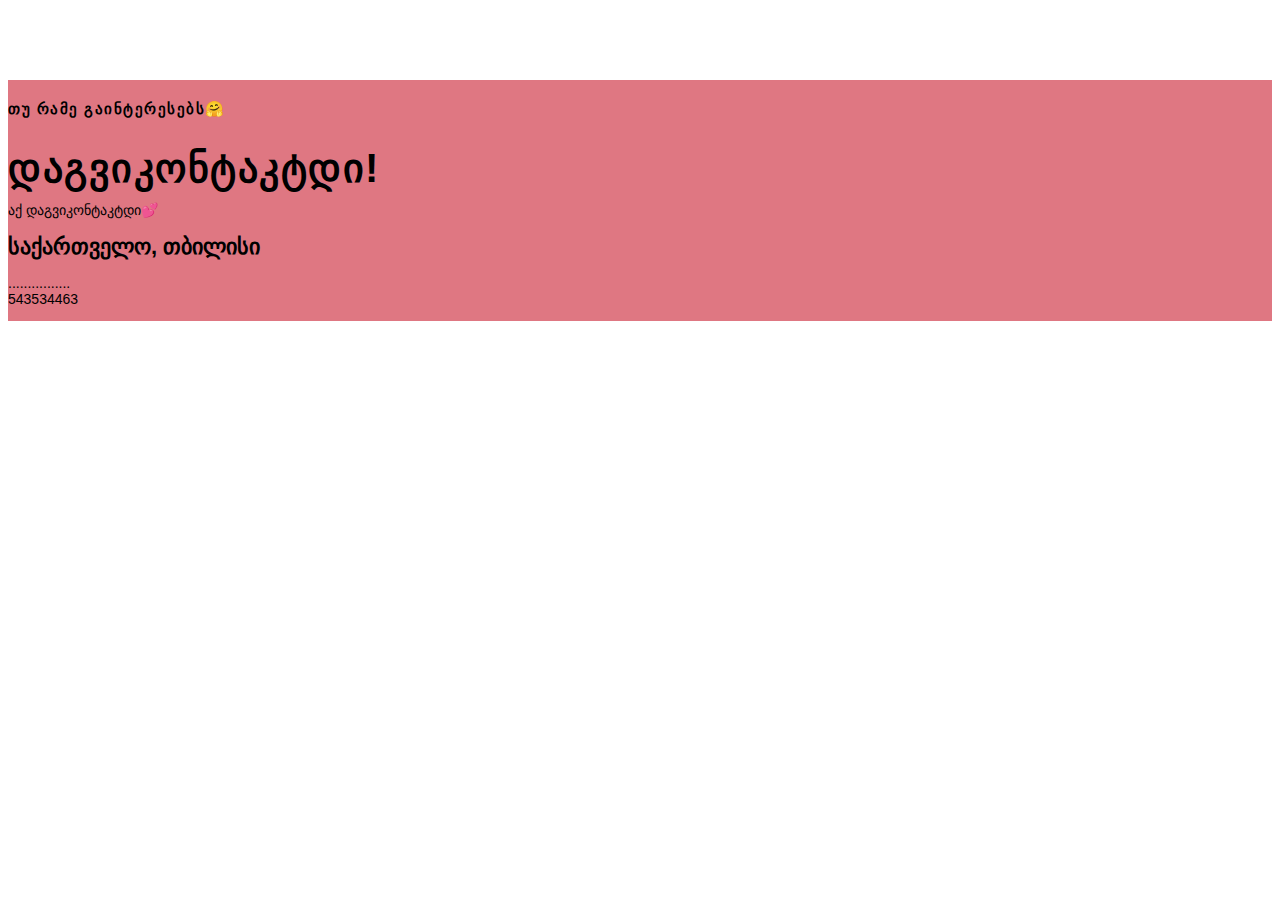
<file: contact.html>
<!DOCTYPE html>
<html lang="en">
    <link rel="stylesheet" type="text/css" href="contact.css" />
<head>
    <section id="contact">
        <div class="contact container">
       
        <form action="https://kartinki.pics/uploads/posts/2022-03/thumbs/1646400082_32-kartinkin-net-p-kartinki-belogo-fona-35.jpg" method="POST">
            <div class="form">
                <div class="form-txt">
                    <h4>თუ რამე გაინტერესებს🤗</h4>
                    <h1>დაგვიკონტაკტდი!</h1>
                    <span>აქ დაგვიკონტაკტდი💕</span>
                    <h3>საქართველო, თბილისი</h3>
                    <p>................<br>543534463</p>
                </div>
               
            </div>
        </form>
    </div>
    </section>
    <meta charset="UTF-8">
    <meta name="viewport" content="width=device-width, initial-scale=1.0">
    <title>Document</title>
</head>
</html>
</file>
<file: contact.css>
/* //........ contact ...... // */

.contact {
    margin-top: 45px;
}

iframe {
    height: 72vh;
    width: 100%;
}

.form {
    display: flex;
    justify-content: space-between;
    margin: 80px 0;
}

.form .form-txt {
    flex-basis: 48%;
}

.form .form-txt h4 {
    font-weight: 600;
    color: var(--primary-color);
    letter-spacing: 1.5px;
    font-size: 15px;
    margin-bottom: 15px;
}

.form .form-txt h1 {
    font-weight: 600;
    color: var(--black);
    font-size: 40px;
    letter-spacing: 1.5px;
    margin-bottom: 10px;
    color: var(--light-black);
}

.form .form-txt span {
    color: var(--light-black);
    font-size: 14px;
}

.form .form-txt h3 {
    font-size: 22px;
    font-weight: 600;
    margin: 15px 0;
    color: var(--light-black);
}

.form .form-txt p {
    color: var(--light-black);
    font-size: 14px;
}

.form .form-details {
    flex-basis: 48%;
}

.form .form-details input[type="text"],
.form .form-details input[type="email"] {
    padding: 15px 20px;
    color: var(--grey);
    outline: none;
    border: 1px solid var(--grey);
    margin: 35px 15px;
    font-size: 14px;
}

.form .form-details textarea {
    padding: 15px 20px;
    margin: 0 15px;
    color: var(--grey);
    outline: none;
    border: 1px solid var(--grey);
    font-size: 14px;
    resize: none;
}

.form .form-details button {
    padding: 15px 25px;
    color: var(--white);
    font-weight: 500;
    background: var(--black);
    outline: none;
    border: none;
    margin: 15px;
    font-size: 14px;
    letter-spacing: 2px;
    cursor: pointer;
}
.contact * {
    font-family: Nunito, sans-serif;
    background-color: #DF7782;
  }
</file>
